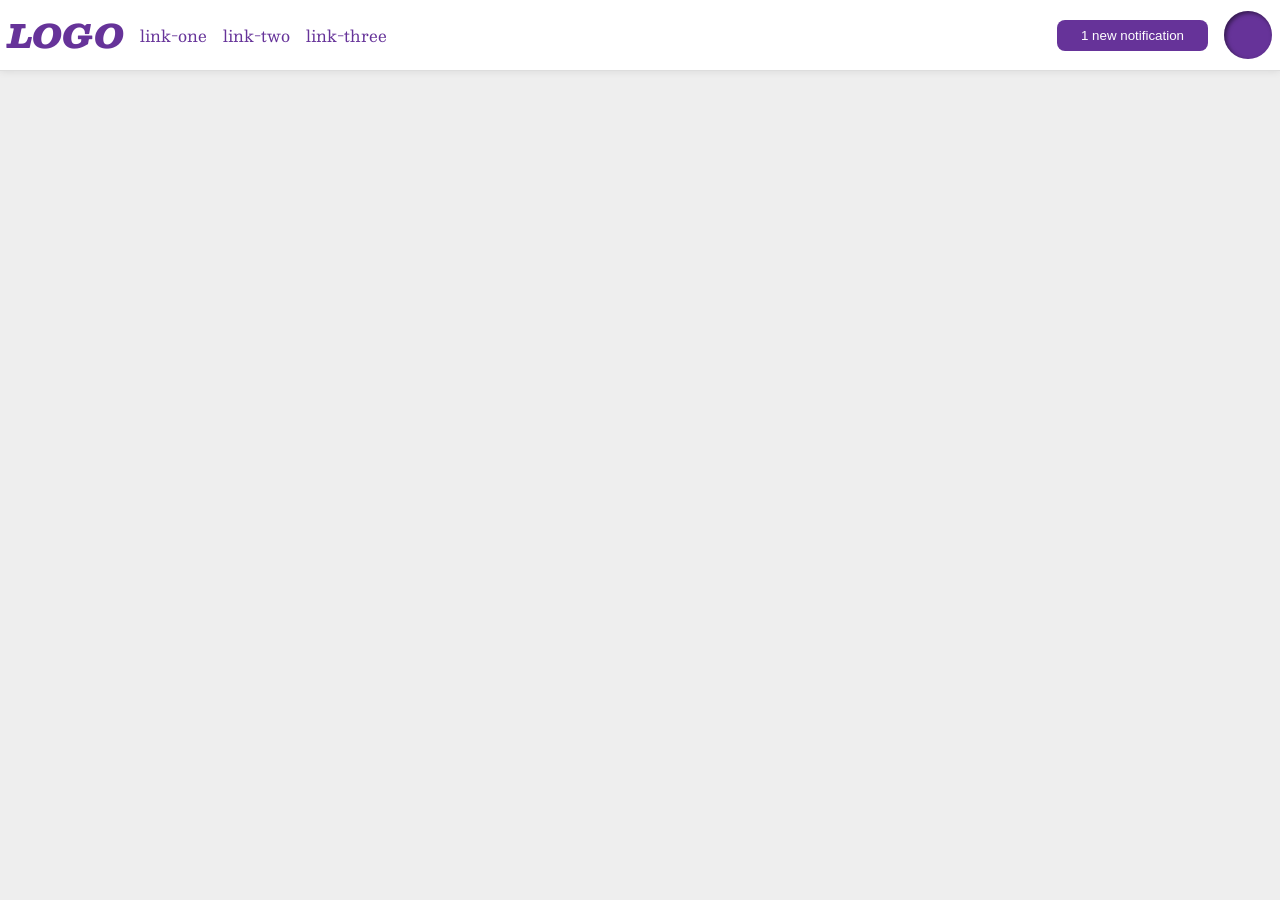
<file: foundations/flex/03-flex-header-2/index.html>
<!DOCTYPE html>
<html lang="en">
  <head>
    <meta charset="UTF-8">
    <meta http-equiv="X-UA-Compatible" content="IE=edge">
    <meta name="viewport" content="width=device-width, initial-scale=1.0">
    <title>Flex Header 2</title>
    <link rel="stylesheet" href="style.css">
  </head>
  <body>
    <div class="header">
      <div class="left-side">
      <div class="logo">
        LOGO
      </div>
      
      <ul class="links">
        <li><a href="https://google.com">link-one</a></li>
        <li><a href="https://google.com">link-two</a></li>
        <li><a href="https://google.com">link-three</a></li>
      </ul>
      </div>
      <div class="right-side">
      <button class="notifications">
        1 new notification
      </button>
      <div class="profile-image"></div>
      </div>
    </div>
  </body>
</html>
</file>
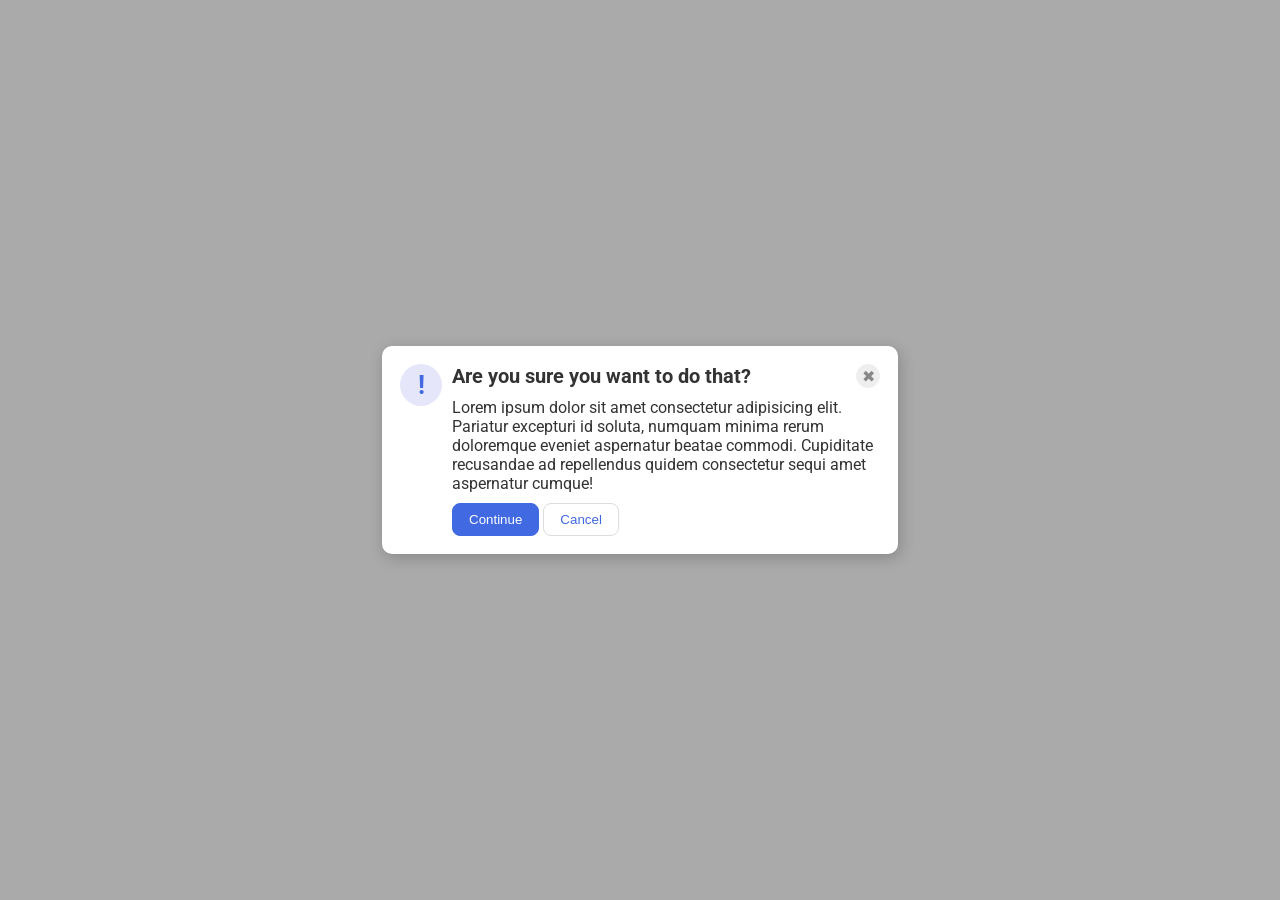
<file: foundations/flex/05-flex-modal/index.html>
<!DOCTYPE html>
<html lang="en">
  <head>
    <meta charset="UTF-8">
    <meta http-equiv="X-UA-Compatible" content="IE=edge">
    <meta name="viewport" content="width=device-width, initial-scale=1.0">
    <link rel="stylesheet" href="style.css">
    <title>Modal</title>
  </head>
  <body>
    <div class="modal">
      <div class="icon">!</div>
      <div class="container">
      <div class="header">Are you sure you want to do that?
         <button class="close-button">✖</button>
      </div>
     
      <div class="text">Lorem ipsum dolor sit amet consectetur adipisicing elit. Pariatur excepturi id soluta, numquam minima rerum doloremque eveniet aspernatur beatae commodi. Cupiditate recusandae ad repellendus quidem consectetur sequi amet aspernatur cumque!</div>
      <button class="continue">Continue</button>
      <button class="cancel">Cancel</button>
      </div>
    </div>
  </body>
</html>
</file>
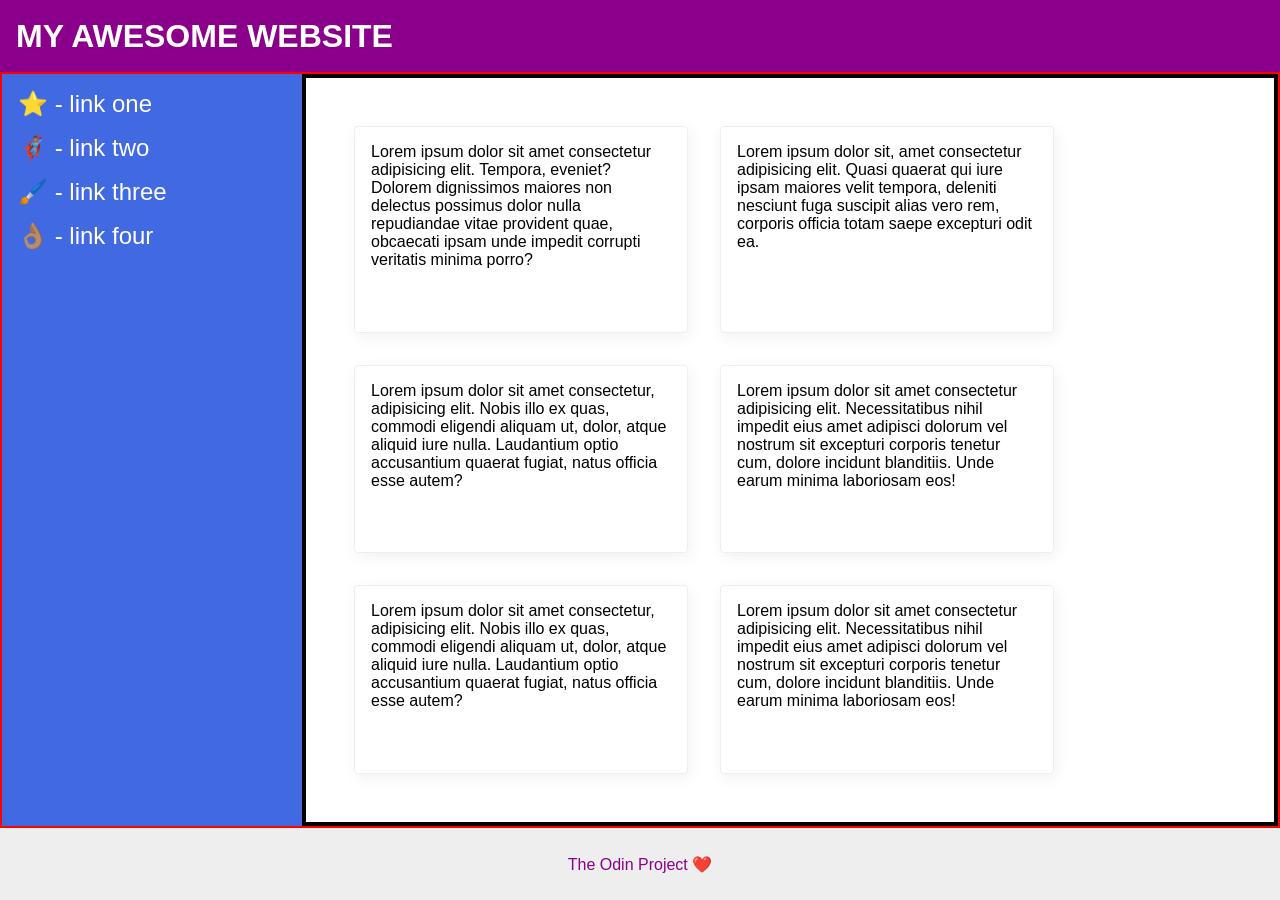
<file: foundations/flex/07-flex-layout-2/index.html>
<!DOCTYPE html>
<html lang="en">
  <head>
    <meta charset="UTF-8">
    <meta http-equiv="X-UA-Compatible" content="IE=edge">
    <meta name="viewport" content="width=device-width, initial-scale=1.0">
    <title>The Holy Grail</title>
    <link rel="stylesheet" href="style.css">
  </head>
  <body>
    <div class="header">
      MY AWESOME WEBSITE
    </div>
    
    <div class="container">
    <div class="sidebar">
      <ul>
        <li><a href="#">⭐ - link one</a></li>
        <li><a href="#">🦸🏽‍♂️ - link two</a></li>
        <li><a href="#">🖌️ - link three</a></li>
        <li><a href="#">👌🏽 - link four</a></li>
      </ul>
    </div>

    <div class="container2">
    <div class="card">Lorem ipsum dolor sit amet consectetur adipisicing elit. Tempora, eveniet? Dolorem dignissimos maiores non delectus possimus dolor nulla repudiandae vitae provident quae, obcaecati ipsam unde impedit corrupti veritatis minima porro?</div>
    <div class="card">Lorem ipsum dolor sit, amet consectetur adipisicing elit. Quasi quaerat qui iure ipsam maiores velit tempora, deleniti nesciunt fuga suscipit alias vero rem, corporis officia totam saepe excepturi odit ea.</div>
    <div class="card">Lorem ipsum dolor sit amet consectetur, adipisicing elit. Nobis illo ex quas, commodi eligendi aliquam ut, dolor, atque aliquid iure nulla. Laudantium optio accusantium quaerat fugiat, natus officia esse autem?</div>
    <div class="card">Lorem ipsum dolor sit amet consectetur adipisicing elit. Necessitatibus nihil impedit eius amet adipisci dolorum vel nostrum sit excepturi corporis tenetur cum, dolore incidunt blanditiis. Unde earum minima laboriosam eos!</div>
    <div class="card">Lorem ipsum dolor sit amet consectetur, adipisicing elit. Nobis illo ex quas, commodi eligendi aliquam ut, dolor, atque aliquid iure nulla. Laudantium optio accusantium quaerat fugiat, natus officia esse autem?</div>
    <div class="card">Lorem ipsum dolor sit amet consectetur adipisicing elit. Necessitatibus nihil impedit eius amet adipisci dolorum vel nostrum sit excepturi corporis tenetur cum, dolore incidunt blanditiis. Unde earum minima laboriosam eos!</div>
    </div>
    </div>  
    <div class="footer">
      The Odin Project ❤️
    </div>
  </body>
</html>
</file>
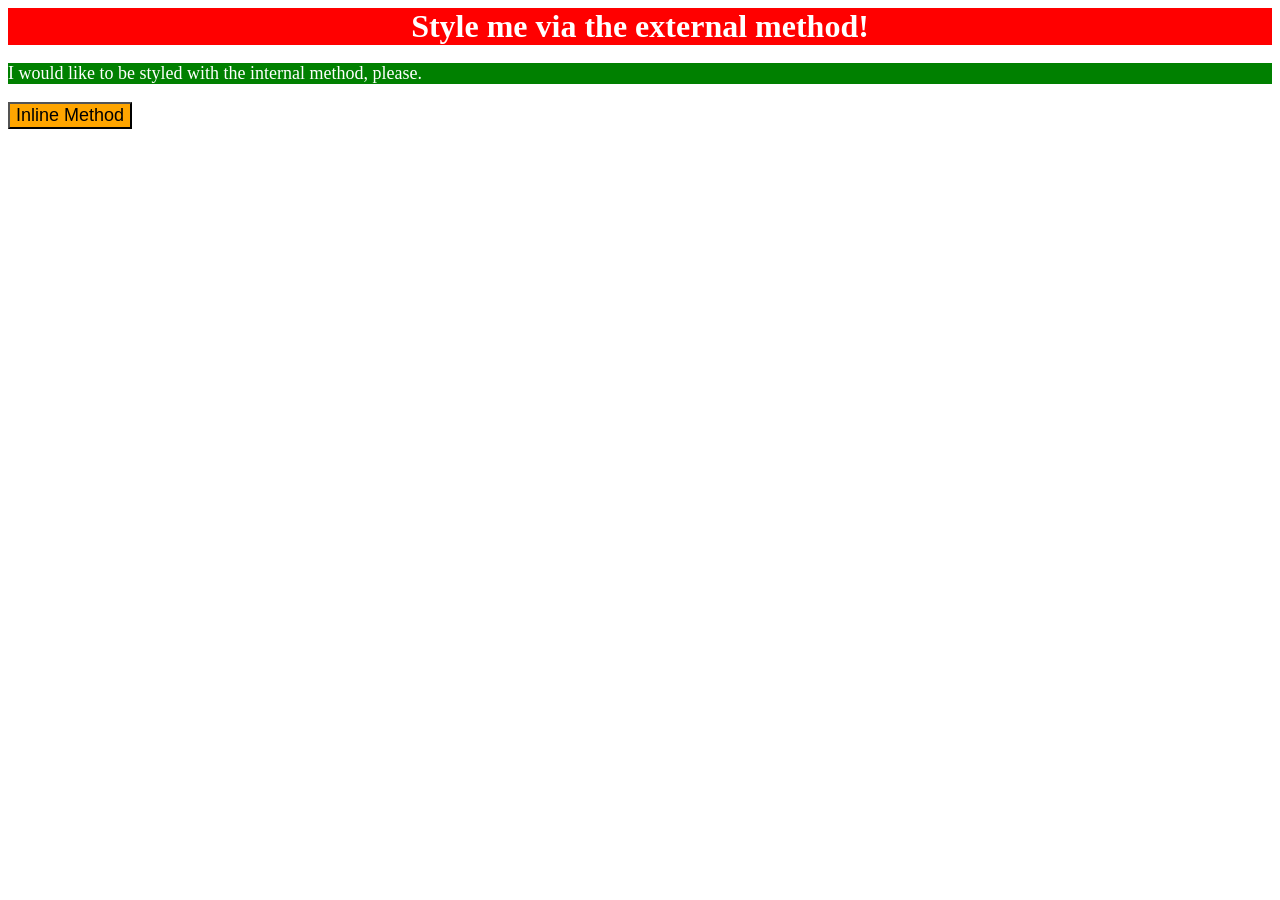
<file: foundations/intro-to-css/01-css-methods/index.html>
<!DOCTYPE html>
<html lang="en">
  <head>
    <meta charset="UTF-8">
    <meta http-equiv="X-UA-Compatible" content="IE=edge">
    <meta name="viewport" content="width=device-width, initial-scale=1.0">
    <link rel="stylesheet" href="style.css">
    <title>Methods for Adding CSS</title>
  </head>
  <body>
    <div>Style me via the external method!</div>
    <p>I would like to be styled with the internal method, please.</p>
    <button>Inline Method</button>
  </body>
</html>
</file>
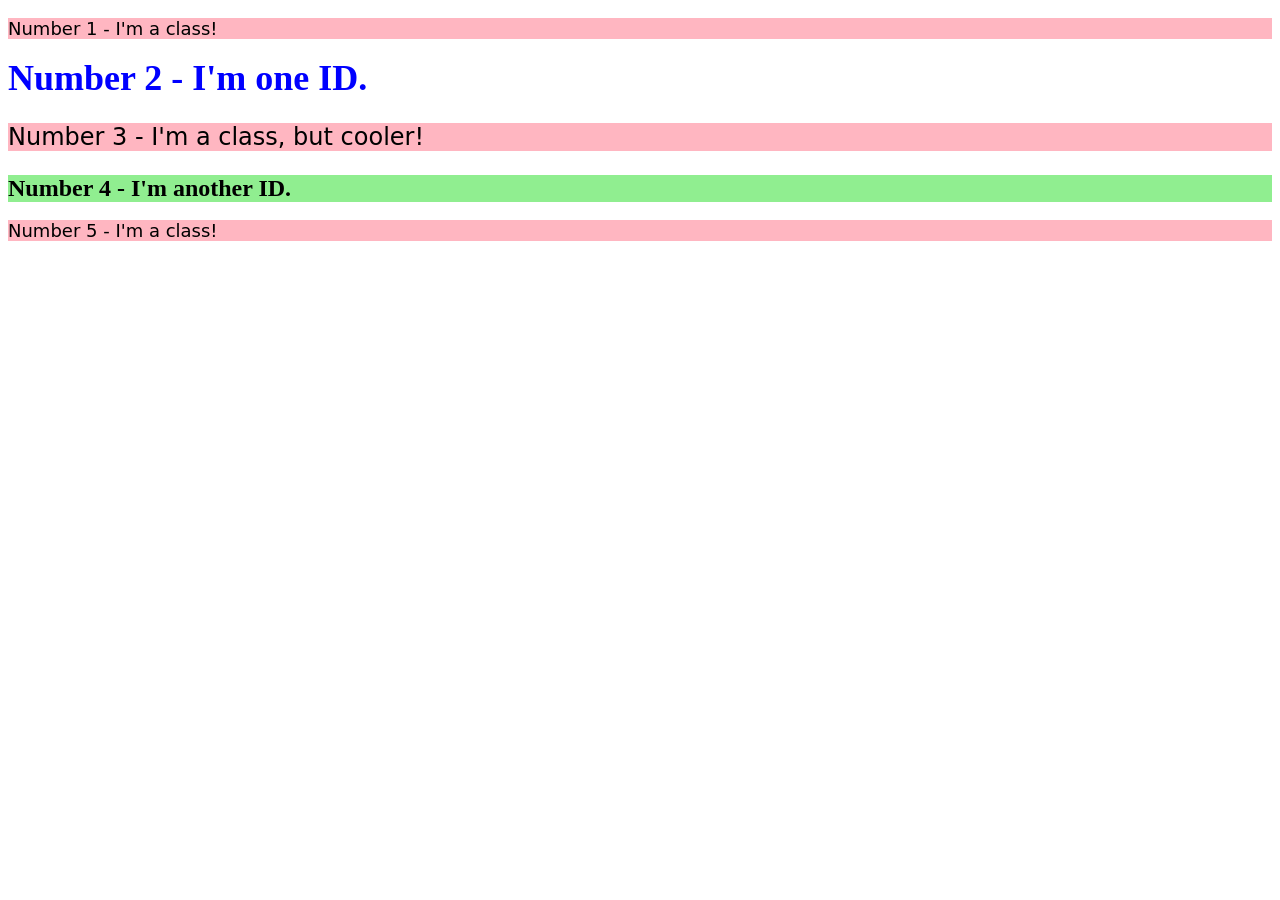
<file: foundations/intro-to-css/02-class-id-selectors/index.html>
<!DOCTYPE html>
<html lang="en">
  <head>
    <meta charset="UTF-8">
    <meta http-equiv="X-UA-Compatible" content="IE=edge">
    <meta name="viewport" content="width=device-width, initial-scale=1.0">
    <title>Class and ID Selectors</title>
    <link rel="stylesheet" href="style.css">
  </head>
  <body>
    <p class="odd">Number 1 - I'm a class!</p>
    <div id="numberTwo">Number 2 - I'm one ID.</div>
    <p class="odd third">Number 3 - I'm a class, but cooler!</p>
    <div id="numberFour">Number 4 - I'm another ID.</div>
    <p class="odd">Number 5 - I'm a class!</p>
  </body>
</html>
</file>
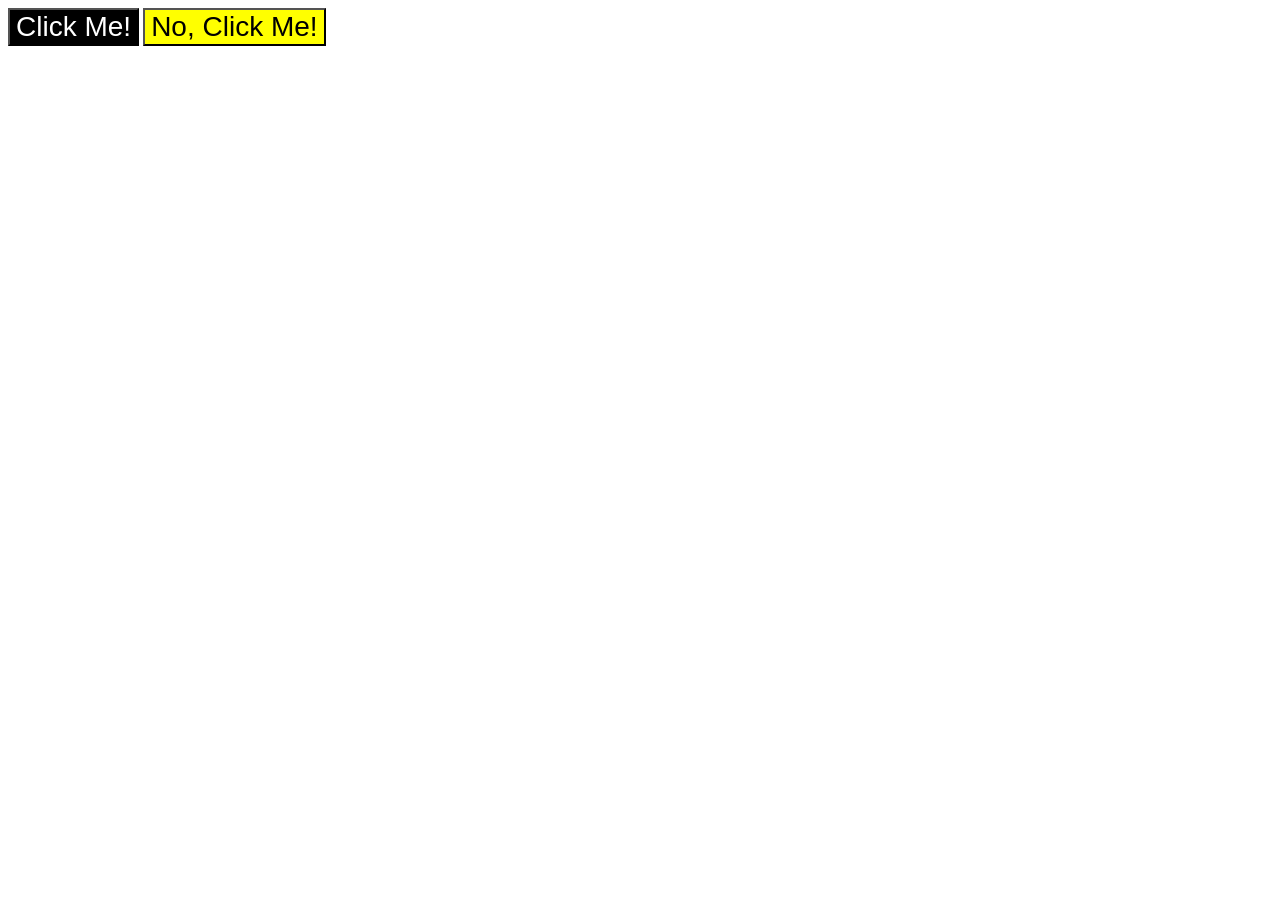
<file: foundations/intro-to-css/03-grouping-selectors/index.html>
<!DOCTYPE html>
<html lang="en">
  <head>
    <meta charset="UTF-8">
    <meta http-equiv="X-UA-Compatible" content="IE=edge">
    <meta name="viewport" content="width=device-width, initial-scale=1.0">
    <title>Grouping Selectors</title>
    <link rel="stylesheet" href="style.css">
  </head>
  <body>
    <button class="btn-primary">Click Me!</button>
    <button class="btn-secondary">No, Click Me!</button>
  </body>
</html>
</file>
<file: foundations/flex/03-flex-header-2/style.css>
/* this is some magical font-importing.  
you'll learn about it later. */
@import url('https://fonts.googleapis.com/css2?family=Besley:ital,wght@0,400;1,900&display=swap');

body {
  margin: 0;
  background: #eee;
  font-family: Besley, serif;
}

.header {
  background: white;
  border-bottom: 1px solid #ddd;
  box-shadow: 0 0 8px rgba(0,0,0,.1);
  display: flex;
  justify-content: space-between ;
  padding: 8px;
  
}

.profile-image {
  background: rebeccapurple;
  box-shadow: inset 2px 2px 4px rgba(0,0,0,.5);
  border-radius: 50%;
  width: 48px;
  height: 48px;
}

.logo {
  color: rebeccapurple;
  font-size: 32px;
  font-weight: 900;
  font-style: italic;
}

button {
  border: none;
  border-radius: 8px;
  background: rebeccapurple;
  color: white;
  padding: 8px 24px;
}

a {
  /* this removes the line under our links */
  text-decoration: none;
  color: rebeccapurple;
}

ul {
  list-style-type: none;
  margin: 0;
  padding: 0;
  display: flex;
  gap: 16px;
  
}

.left-side, .right-side{
  display: flex;
  align-items: center;
  gap: 16px;
  

  
}
</file>
<file: foundations/flex/05-flex-modal/style.css>
@import url('https://fonts.googleapis.com/css2?family=Roboto:wght@400;700&display=swap');

html, body {
  height: 100%;
}

body {
  font-family: Roboto, sans-serif;
  margin: 0;
  background: #aaa;
  color: #333;
  /* I'll give you this one for free lol */
  display: flex;
  align-items: center;
  justify-content: center;
}

.modal {
  background: white;
  width: 480px;
  border-radius: 10px;
  box-shadow: 2px 4px 16px rgba(0,0,0,.2);
}

.icon {
  color: royalblue;
  font-size: 26px;
  font-weight: 700;
  background: lavender;
  width: 42px;
  height: 42px;
  border-radius: 50%;
  display: flex;
  align-items: center;
  justify-content: center;
}

.close-button {
  background: #eee;
  border-radius: 50%;
  color: #888;
  font-weight: 400;
  font-size: 16px;
  height: 24px;
  width: 24px;
  display: flex;
  align-items: center;
  justify-content: center;
  border: 1px solid #eee;
  padding: 0;
}

button {
  cursor: pointer;
  padding: 8px 16px;
  border-radius: 8px;
}

button.continue {
  background: royalblue;
  border: 1px solid royalblue;
  color: white;
}

button.cancel {
  background: white;
  border: 1px solid #ddd;
  color: royalblue;
}

/* my changes */

/* div{
  border: black 1px solid;
} */

.modal{
  padding: 18px;
}

.header{
  display: flex;
  justify-content: space-between;
  font-size: 20px;
  font-weight: 700;
  margin-bottom: 10px;
} 

.text{
  margin-bottom: 10px;
}

.modal{
  display: flex;
}

.icon{
  flex-shrink: 0;
  margin-right: 10px;
}
</file>
<file: foundations/flex/07-flex-layout-2/style.css>
body {
  font-family: -apple-system, BlinkMacSystemFont, 'Segoe UI', Roboto, Oxygen, Ubuntu, Cantarell, 'Open Sans', 'Helvetica Neue', sans-serif;
  margin: 0;
  min-height: 100vh;
}

.header {
  height: 72px;
  background: darkmagenta;
  color: white;
}

.footer {
  height: 72px;
  background: #eee;
  color: darkmagenta;
}

.sidebar {
  width: 300px;
  background: royalblue;
  box-sizing: border-box;
}

.card {
  border: 1px solid #eee;
  box-shadow: 2px 4px 16px rgba(0,0,0,.06);
  border-radius: 4px;
}

/* my changes */

body{
  display: flex;
  flex-direction: column;
}

.header{
  display: flex;
  align-items: center;
  font-weight: 900;
  padding: 0 16px;
  font-size: 32px;
}

.container{
  border: red solid 2px;
  display: flex;
  flex: 1;
}

.sidebar{
  flex-shrink: 0;
  padding: 16px;
}

ul {
  list-style-type: none;
  margin: 0;
  padding: 0;
}

li {
  margin-bottom: 16px;
}

a {
  color: white;
  text-decoration: none;
  font-size: 24px;
}

.container2{
  border: black solid 4px;
  display: flex;
  flex-wrap: wrap;
  padding: 48px;
  gap: 32px;
}

.card {
  padding: 16px;
  width: 300px;
}

.footer{
display: flex;
justify-content: center;
align-items: center;
}
</file>
<file: foundations/intro-to-css/01-css-methods/style.css>
div{
    color: white;
    background-color: red;
    font-size: 32px;
    text-align: center;
    font-weight: 700;
}

p{
    color: white;
    background-color: green;
    font-size: 18px;
}

button{
    background-color: orange;
    font-size: 18px;
}
</file>
<file: foundations/intro-to-css/02-class-id-selectors/style.css>
/* Add CSS Styling */

.odd{
    background-color: lightpink;
    font-family: Verdana , DejaVu Sans , sans-serif;
    font-size: 18px;
    font-weight: 100;
}

.odd.third{
    font-size: 24px;
    font-weight: 400;
}

#numberTwo{
    color: blue;
    font-size: 36px;
    font-weight: bold   ;
}
#numberFour{
    font-weight: bold;
    background-color: lightgreen;
    font-size: 24px;
}
</file>
<file: foundations/intro-to-css/03-grouping-selectors/style.css>
/* Add CSS Styling */

.btn-primary,
.btn-secondary{
    font-family: Helvetica,Times New Roman,  sans-serif;
    font-size: 28px;
    
}

.btn-primary{
    background-color: black;
    color: white;
}

.btn-secondary{
    background-color: yellow;
}
</file>
